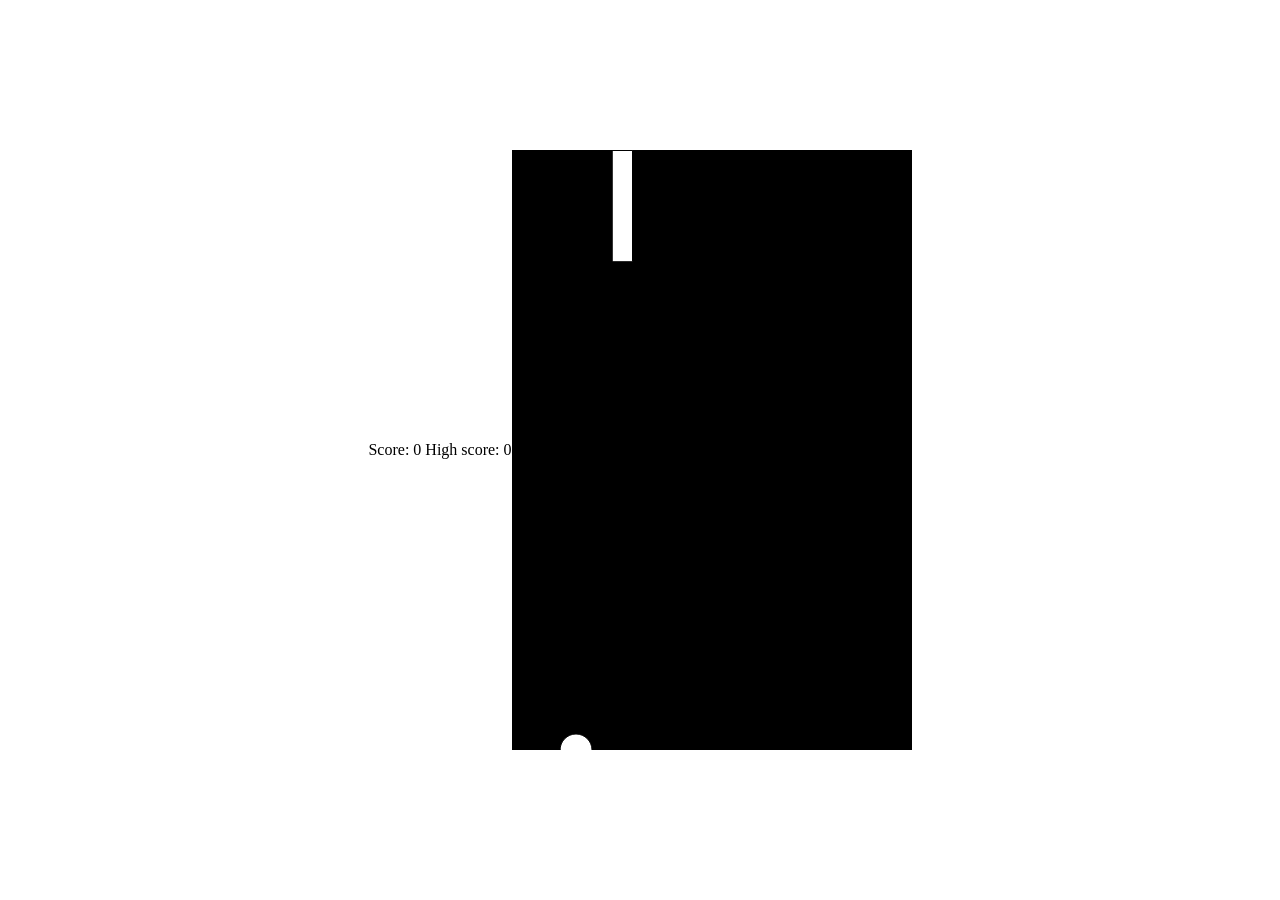
<file: Source/index.html>
<!DOCTYPE html>
<html lang="en">
<head>
    <meta charset="UTF-8">
    <title>Flappy Bird</title>
    <script src="js/p5.js"></script>
    <script src="js/sketch.js"></script>
    <script src="js/Bird.js"></script>
    <script src="js/Pipe.js"></script>
    <link rel="stylesheet" href="style.css">
</head>
<body>
    <p id="score">Score: 0 Highscore: 0 </p>
</body>
</html>
</file>
<file: Source/style.css>
html, body {
    height: 100%;
}
body {
    margin: 0;
    display: flex;

    justify-content: center;

    align-items: center;
}
#score {

}
</file>
